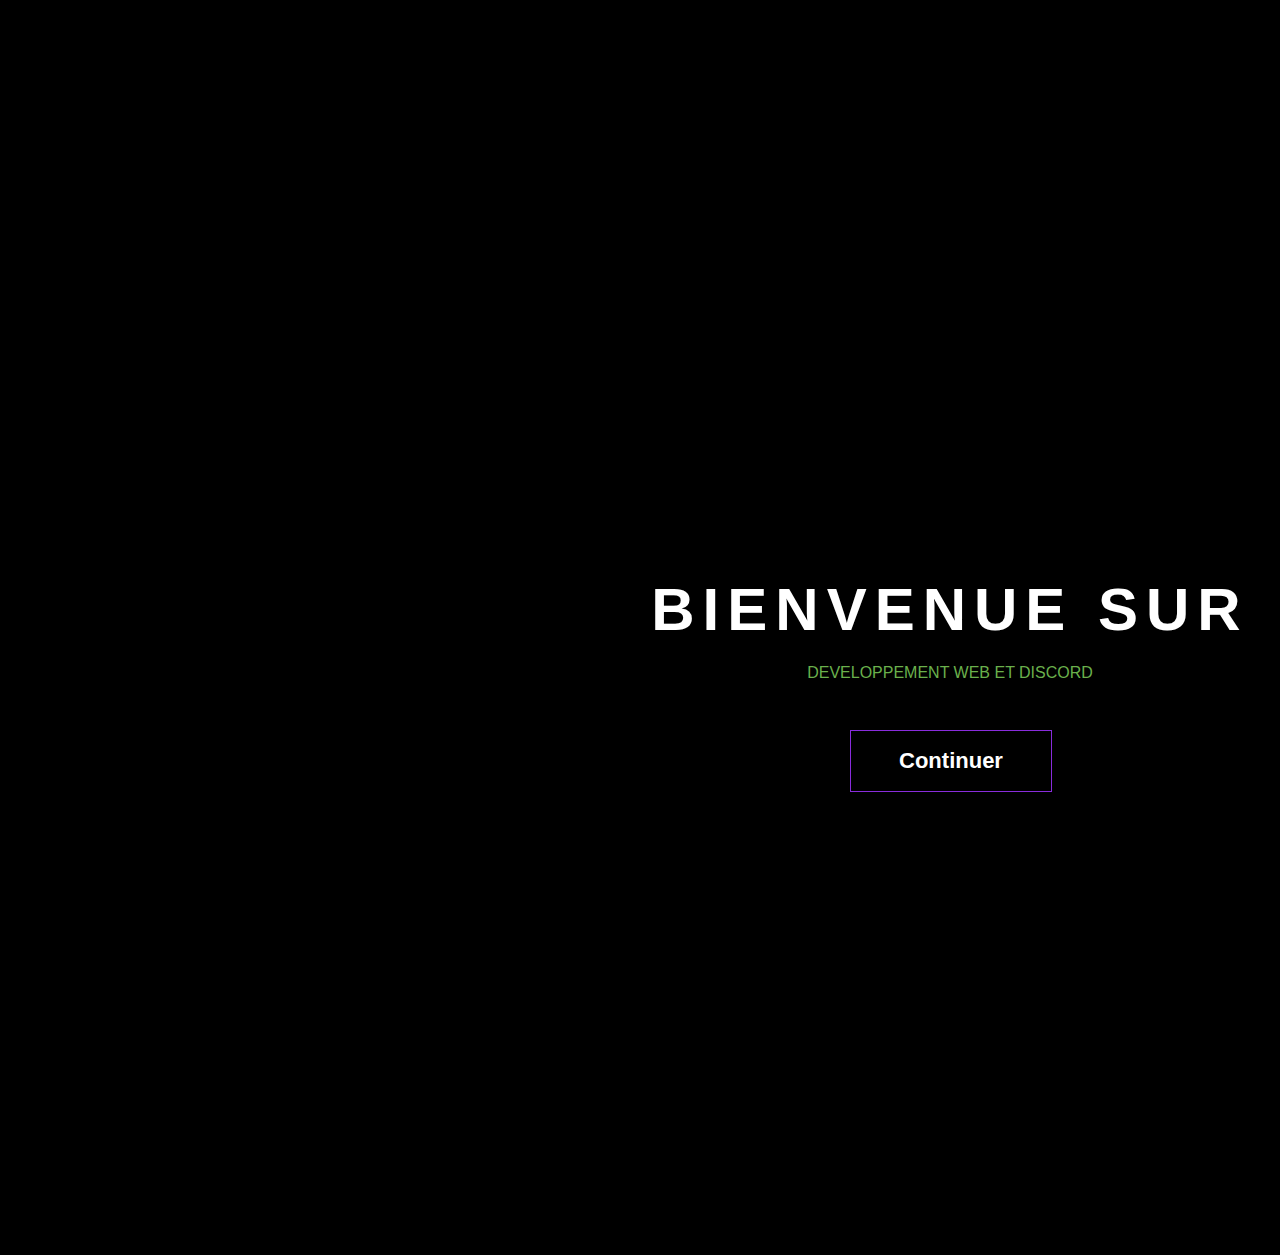
<file: accueil.html>
<!DOCTYPE html>
<div class="body1">
<html lang="en">
<head>
  <meta charset="UTF-8">
  <meta name="viewport" content="width=device-width, initial-scale=1">
  <title>developpement site web</title>  
  <link rel="stylesheet" href="style.css">
  <link rel="stylesheet" href="https://use.fontawesome.com/releases/v5.13.0/css/all.css" />
</head>
<body>

<div class="container">
    <span class="textt">Bienvenue sur</span>
    <span class="texttt">Developpement web et discord</span> 
</div> 

<div class="anim"> 
<a href="index.html">Continuer</a>  
</div> 

</div> 
</body>
</html>
</file>
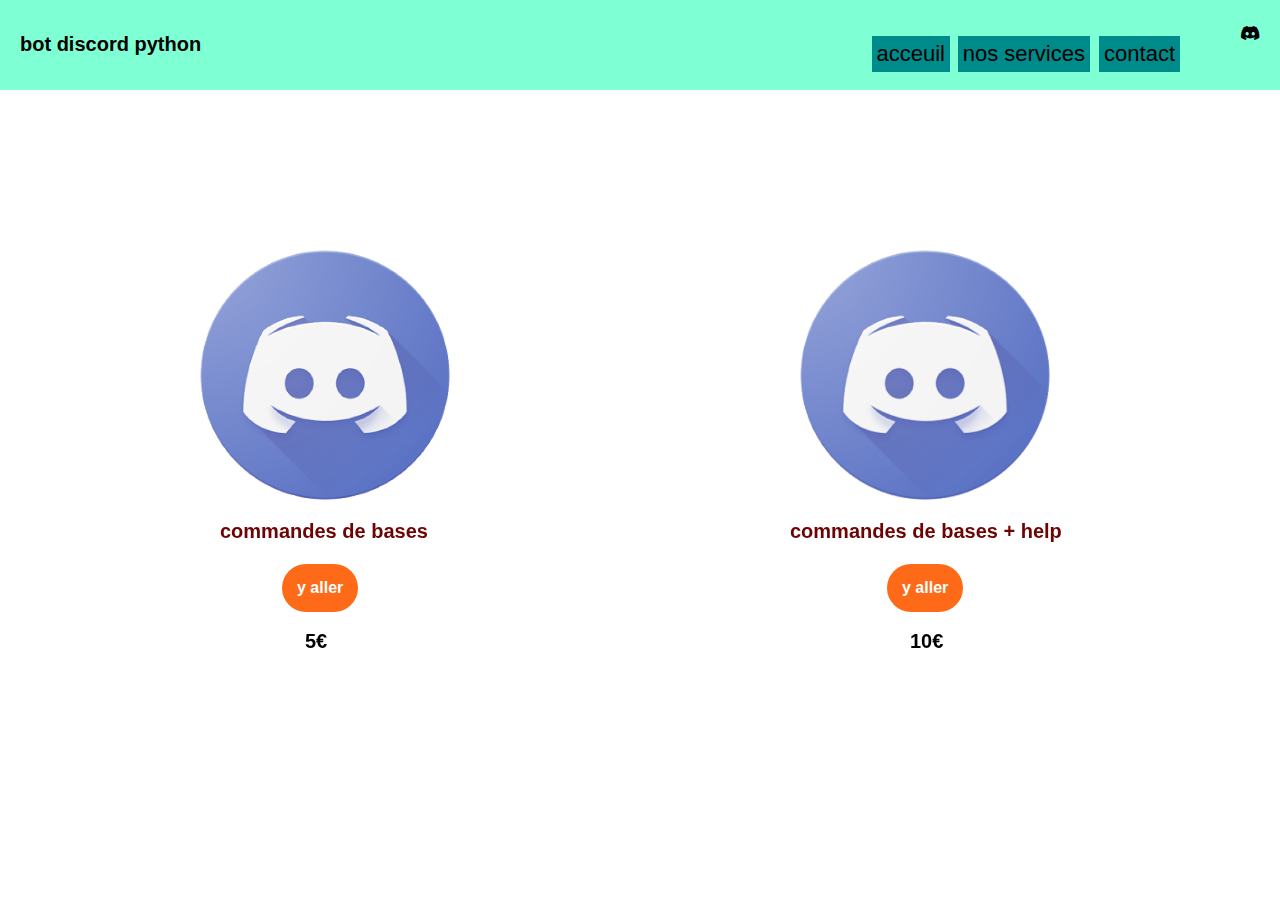
<file: discord.html>
<!DOCTYPE html>
<html lang="en">
<head>
  <meta charset="UTF-8">
  <meta name="viewport" content="width=device-width, initial-scale=1">
  <title>developpement bot discord</title>
  <link rel="stylesheet" href="style.css">
  <link rel="stylesheet" href="https://use.fontawesome.com/releases/v5.13.0/css/all.css" />
</head>
<body>

    <!-- Barre de navigation -->
    <nav>
        <h1>bot discord python</h1>  
        <ul>
            <li class="button"><a href="index.html">acceuil</a></li>  
            <li class="button2"><a href="services.html">nos services</a></li>    
            <li class="button3"><a href="https://discord.gg/ZN3GmUFSPf">contact</a></li>   
        </ul>  
      
        <div class="bodyds"> 

        </div>
            <button5><li class="fab fa-discord"><a href="https://discord.com/invite/ZN3GmUFSPf"></a></li></button5>  
        </div>
    </nav>
    <!-- Fin de la barre de navigation -->
    <div class="discord1">
        <img src="discord.png" alt=""> 
    </div>

    <div class="discord2"> 
        <img src="discord.png" alt=""> 
    </div>

    <div class="discord3">
        <img src="discord.png" alt=""> 
    </div>

    <div class="text1">
        <b>commandes de bases</b>
    </div>

    <div class="text2">
        <b>commandes de bases + help</b>
    </div>

    <div class="text3">
        <b>10 commandes au choix + help</b>
    </div>

    <a class="buttontarifs1" href="https://discord.gg/YRJMnFrswr"><strong>y aller</strong></a>
    <a class="buttontarifs2" href="https://discord.gg/YRJMnFrswr"><strong>y aller</strong></a>
    <a class="buttontarifs3" href="https://discord.gg/YRJMnFrswr"><strong>y aller</strong></a>

<B>5€</B> 
<div class="b1">
<b>10€</b> 
</div>

<div class="b2">
<b>13€</b> 
</div>

</body>
</html>
</file>
<file: style.css>
/* Barre de navigation */
nav{
    display: flex;
    flex-wrap:wrap;
    justify-content: space-between;
    padding: 20px; 
    background-color: aquamarine; 
    position: sticky;
    top: 0; 
}
nav h1{
    font-size: 20px; 

}
nav .onglets{
    display: flex;
    flex-wrap: wrap;
}
nav .onglets p{
    font-size: 17px;
    margin-right: 10px;
    cursor: pointer;
}
nav .onglets input{
    margin: 8px 20px; 
    padding: 15px;
    border-radius: 30px;
    border:none;  
    outline: none; 
    background-color: #f2f2f2; 
}
/* Fin de la barre de navigation */ 

/* Header */
header{
    display: flex;
    justify-content: center;
    align-items: center; 
    flex-direction: column;
}
head h1{
    font-size: 50px;
    max-width: 500px; 
    text-align: center; 
}
header button{ 
    padding: 15px 20px;
    font-size: 20px; 
    border: none;
    border-radius: 5px;
    outline: none;
    cursor: pointer; 
}
/* Fin du Header */

/* Section principal */
.main{
    margin: 20px;
    margin-top: 80px;
    display: flex;
    flex-direction: column;
    justify-content: center;
    align-items: center; 
}
.cards{
    display: flex;
    flex-wrap:wrap; 
}

.cards .card{
    margin-right: 20px; 
    cursor: pointer; 
}
.cards .card img{
    width: 600px; 
}
.cards .card .card-header{
    display: flex;
    flex-wrap: wrap;
    justify-content: space-between; 
}
.onglets{
    justify-content: space-between; 
}
/* fin Section principal */
.button{
    list-style-type: none; 
    display: inline-block;
    text-decoration: none;
    padding: 5px; 
    background-color: darkcyan; 
    position: absolute; 
    right: 330px; 
}
.button2{ 
    list-style-type: none; 
    display: inline-block;
    text-decoration: none;
    padding: 5px; 
    background-color: darkcyan; 
    position: absolute; 
    right: 190px; 
}
.button3{ 
    list-style-type: none; 
    display: inline-block;
    text-decoration: none;
    padding: 5px; 
    background-color: darkcyan; 
    position: absolute; 
    right: 100px; 
}
a{
    color: black;  
    text-decoration: none;
    font-size: 22px;
}

fab fa-discord{
    font-size: 50px;
}
body{ 
    font-family: 'Open Sans', sans-serif;
    margin: 0px; 
    padding: 0px; 
    flex-wrap: wrap; 
} 
.image1 img{
    position: absolute; 
    width: 470px;
    left: 200px; 
    top: 260px;  
}
.image2 img{
    position: absolute;
    width: 692px; 
    left: 900px;  
    top: 260px; 
}
.buttondiscord{
    position: absolute; 
    background-color: #ff6a19; 
    border: none;
    color: white;
    padding: 15px;
    text-decoration: none;
    display: inline-block;
    font-size: 16px;
    margin: 4px 2px;
    border-radius: 2rem; 
    left: 339px;  
    top: 600px;  
}
.buttonhtml{
    position: absolute; 
    background-color: #ff6a19; 
    border: none;
    color: white;
    padding: 15px;
    text-decoration: none;
    display: inline-block;
    font-size: 16px;
    margin: 4px 2px;
    border-radius: 2rem; 
    left: 339px;  
    top: 600px; 
    left: 1160px; 
}
.gif{ 
    display: flex; 
    position: absolute;
    right: 100px;  
    flex-wrap: wrap; 
}
.oi{
    display: flex; 
    position: absolute; 
    top: 500px; 
    font-size: 80px;
    height: 270px;
    margin: 0px; 
    right: 30px;
    top: 370px;
}
.discord1 img{
    display: flex;
    position: absolute;
    height: 250px; 
    margin: 0px;
    border: none; 
    left: 200px;
    top: 250px;
}
.discord2 img{
    display: flex;
    position: absolute;
    height: 250px; 
    margin: 0px;
    border: none; 
    left: 800px;
    top: 250px;
}
.discord3 img{
    display: flex;
    position: absolute;
    height: 250px; 
    margin: 0px;
    border: none; 
    left: 1470px;
    top: 250px; 
}
.buttontarifs1{
    position: absolute; 
    background-color: #ff6a19; 
    border: none;
    color: white;
    padding: 15px;
    text-decoration: none;
    display: inline-block;
    font-size: 16px;
    margin: 4px 2px;
    border-radius: 2rem; 
    left: 339px;  
    top: 560px; 
    left: 280px;
}
.body1{ 
    background: #000;
    width: 1900px;
    position: absolute;
    display: flex;  
    height: 1255px; 
}
.container{
    text-align: center;
    position: absolute; 
    top: 50%;
    left: 50%;
    transform: translate(-50%,-50%);
    width: 100%;
}
.container span{
    text-transform: uppercase; 
    display: block; 
}
.textt{
    color: white;
    font-size: 60px;
    font-weight: 700;
    letter-spacing: 8px;
    margin-bottom: 20px;
    background: black;
    position: relative; 
    animation: text 3s 1;
}
.texttt{
    font-size: "30px";
    color: #6ab04c; 
}


@keyframes text{
    0%{
        color: black;
        margin-bottom: -40px; 
    }
    30%{
        letter-spacing: 25px; 
        margin-bottom: -40px; 
    }
    85%{
        letter-spacing: 8px;
        margin-bottom: -40px; 
    }
}
.anim { 
    display: flex;
    position: absolute; 
    width: 200px;
    height: 60px;
    font-size: 1.3rem;
    font-family: arial, sans-serif;
    font-weight: 700;
    position: relative; 
    z-index: 0;
    border: 1px solid #892cdc;
    background: black;
    overflow: hidden;
    text-decoration: none;
    display: flex;
    align-items: center;
    justify-content: center;
    top: 730px;
    left: 850px; 
}  
.anim::before {
    content: '';
    position: absolute;
    top: 60px;
    left: 0;
    width: 100%;
    height: 100%;
    background: #892cdc;
    border-radius: 50% 50% 0% 0%;
    z-index: -1;
    transition: all .5s;
}
.anim:hover::before { 
    top: 0px;
    border-radius: 0;
} 
.anim a{ 
    color: white; 
}

.text1 b{
    display: flex;
    position: absolute;
    color: rgb(109, 3, 3);
    top: 520px;
    font-size: 20px; 
    left: 220px;
}
B{
    display: flex;
    position: absolute;
    top: 630px;
    font-size: 20px; 
    left: 305px; 
}
.buttontarifs2{
    position: absolute; 
    background-color: #ff6a19; 
    border: none;
    color: white;
    padding: 15px;
    text-decoration: none;
    display: inline-block;
    font-size: 16px;
    margin: 4px 2px;
    border-radius: 2rem; 
    left: 339px;  
    top: 560px; 
    left: 885px;
}
.text2 b{
    display: flex;
    position: absolute;
    color: rgb(109, 3, 3);
    top: 520px;
    font-size: 20px; 
    left: 790px;
}
.b1 b{
    display: flex;
    position: absolute;
    top: 630px;
    font-size: 20px; 
    left: 910px; 
} 
.text3 b{
    display: flex;
    position: absolute;
    top: 520px;
    left: 1455px;
    color: rgb(109, 3, 3); 
}
.buttontarifs3{
    position: absolute; 
    background-color: #ff6a19; 
    border: none;
    color: white;
    padding: 15px;
    text-decoration: none;
    display: inline-block;
    font-size: 16px;
    margin: 4px 2px;
    border-radius: 2rem; 
    left: 339px;  
    top: 560px; 
    left: 1560px;
}
.b2 b{
    display: flex;
    position: absolute;
    top: 630px;
    font-size: 20px; 
    left: 1585px; 
}
@import url('https://fonts.googleapis.com/css2?family=Open+Sans:wght@600&display=swap')
</file>
